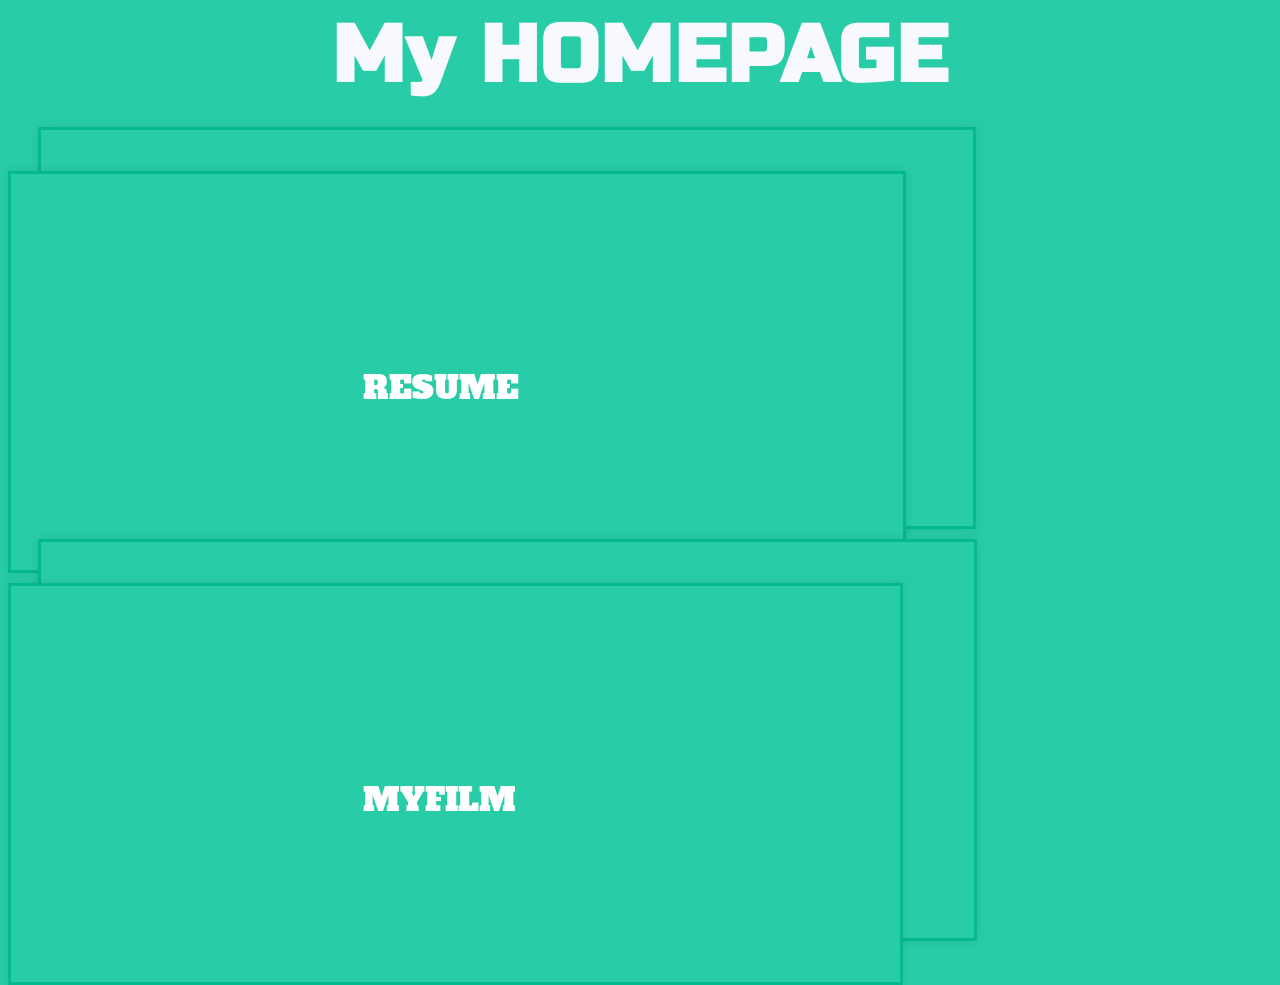
<file: index.html>
<!DOCTYPE html> 
<html lang="en">
<head>
    <meta charset="utf-8">
    <title>Home Page</title>
    <link rel="preconnect" href="https://fonts.gstatic.com">
	<link href="https://fonts.googleapis.com/css2?family=Alfa+Slab+One&family=Fredoka+One&family=Russo+One&display=swap" rel="stylesheet"><link rel="preconnect" href="https://fonts.gstatic.com">
	<link href="https://fonts.googleapis.com/css2?family=Russo+One&display=swap" rel="stylesheet">
    <style type="text/css">
    	body{
    		background-color: #28CDA7
    	}

    	h1 {
    		text-align: center;
    		color: ghostwhite;
    		font-family: 'Russo One', sans-serif;
    		letter-spacing: 2px;
    		font-size: 5em;
    		margin-top: 2px;
    		margin-bottom: 200px;

    	}

    	a {
    		text-decoration: none;
    		color: white;
    		font-size: 2em;
    		font-family: 'Alfa Slab One', cursive;
    		background-color: #28CDA7;
    		padding: 6em 12em 5em 11em;
    		border: solid #04B88F;
    		transition: 0.8s;
    		box-shadow: 0 0 10px rgba(0, 0, 0, 0.1);
    		-webkit-transition-duration: 0.3s;
    		transition-duration: 0.3s;
    		-webkit-transition-property: box-shadow, transform;
    		transition-property: box-shadow, transform;
    		

    		
    	}

    	a:hover , a:focus, a:active{
    		box-shadow: 0 0 20px rgba(0, 0, 0, 0.5);
    		-webkit-transform: scale(1.1);
    		transform: scale(1.1);
    		background-color: #43B69C;
    		
    		
    	}

    	

    	
    
    </style>
</head>
<body>
    <link rel="stylesheet" type="text/css">
    <!--ALCARAZ, JHEFF MATHEW-->
    <!--03/13/2021-->

    <h1> My HOMEPAGE </h1>
	
    <br>

    <a href="AboutMe/ALCARAZ_LIFESTORY_CSAD.html" title="About Me" style="margin-left: 30px; margin-top: 500px;"> ABOUT ME </a>
    <a href="Resume/ALCARAZ_RESUME_CSAD.html" title="My Resume" style="margin-right: 1px; margin-bottom: 10px;"> RESUME </a>

    <br><br><br><br><br><br><br><br><br><br><br><br><br><br><br><br><br><br><br>
    
    <a href="Mybeat/Audio.html" "title=My Beat" style="margin-left: 30px; margin-top: 10px;"> MY BEATS. </a>
    <a href="MyFilm/Film.html" "title=My Kind of Film" style="margin-left: : 30px; margin-top: 10px;"> MYFILM</a>
   
    
    
    	

    





</body>
</html>
</file>
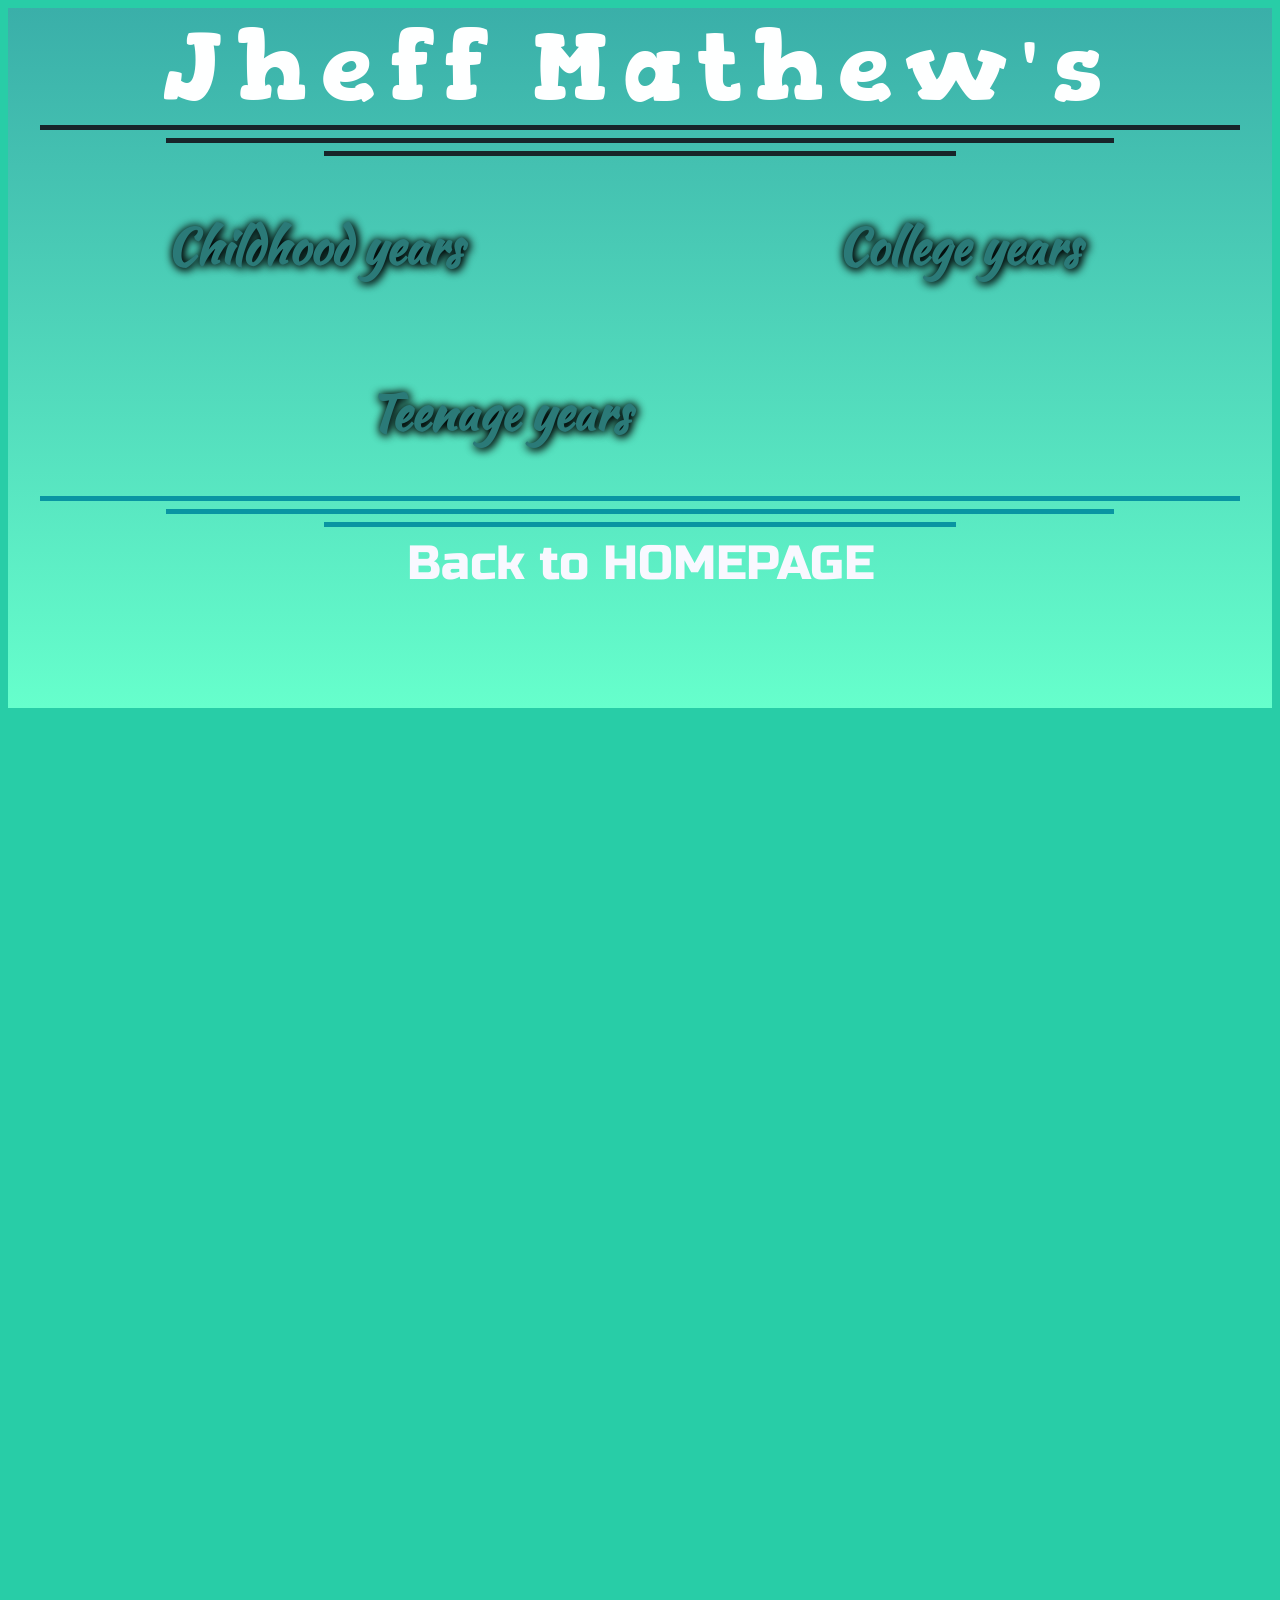
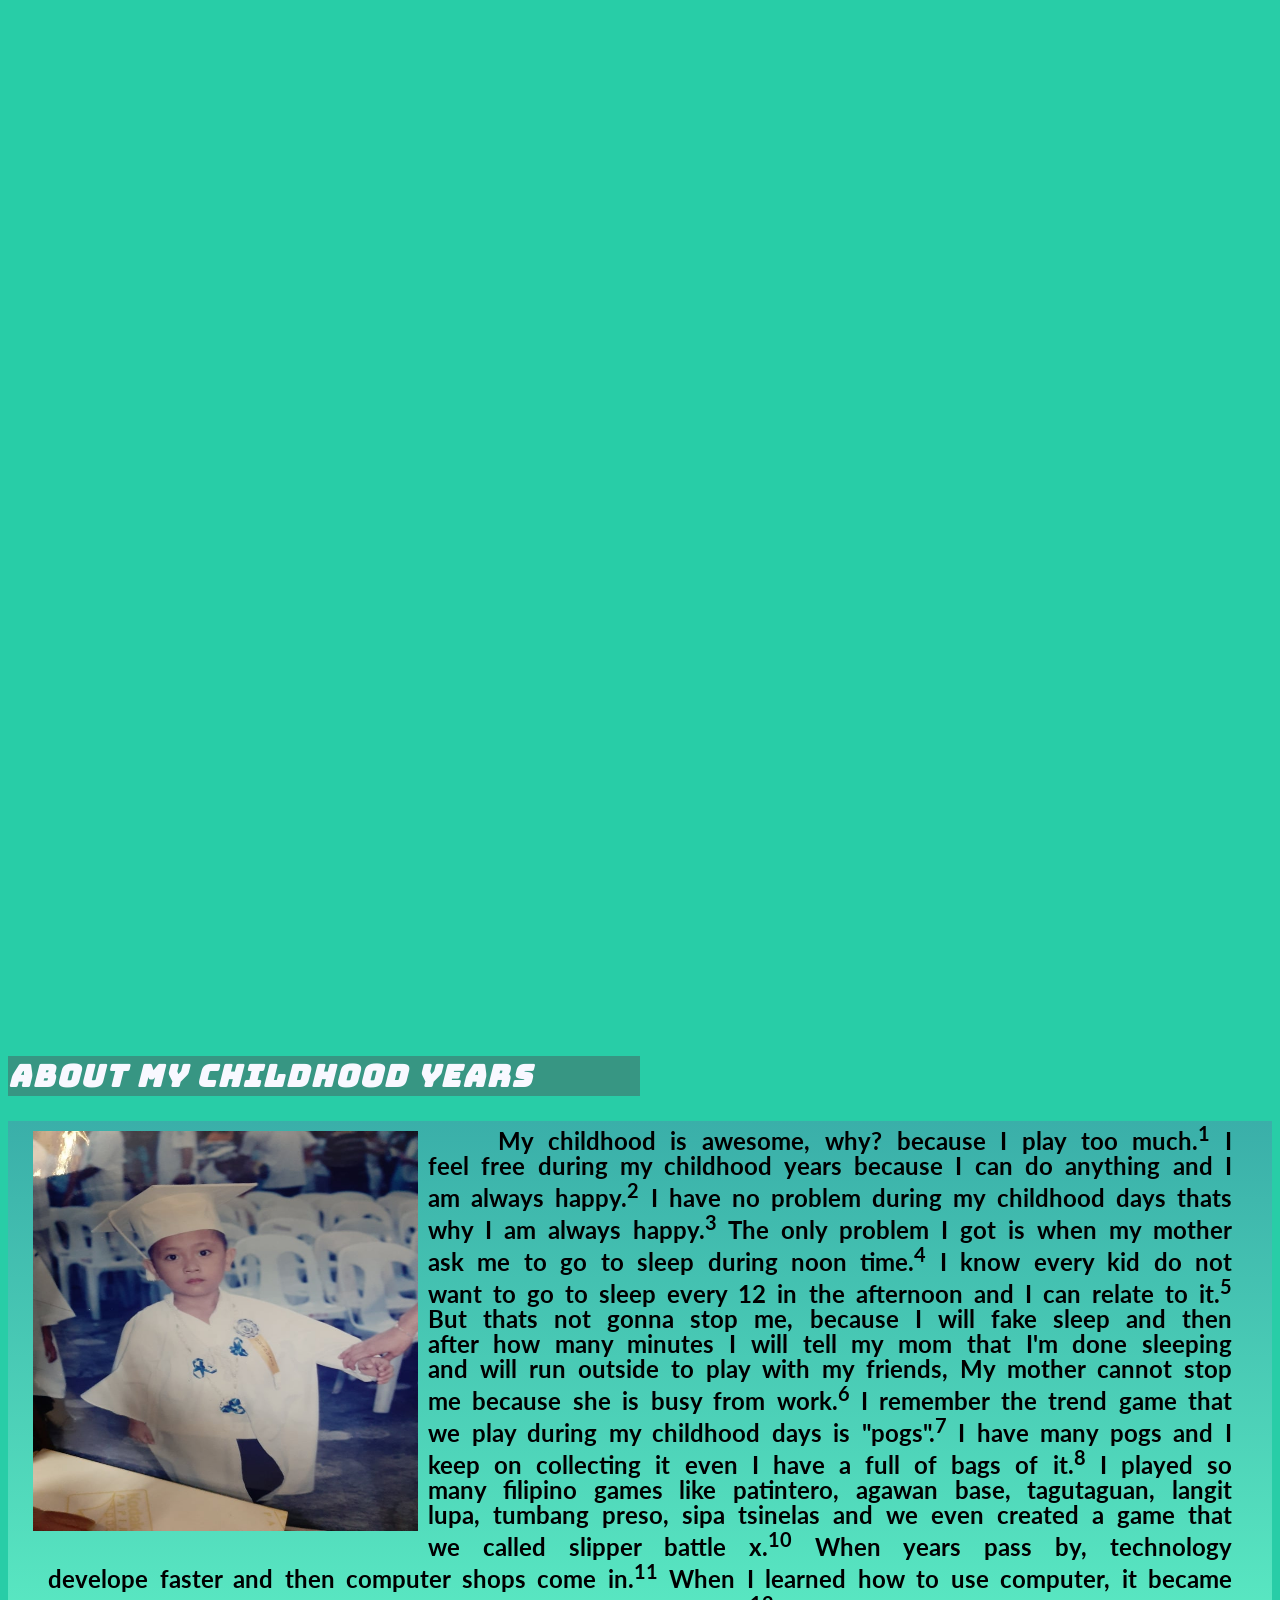
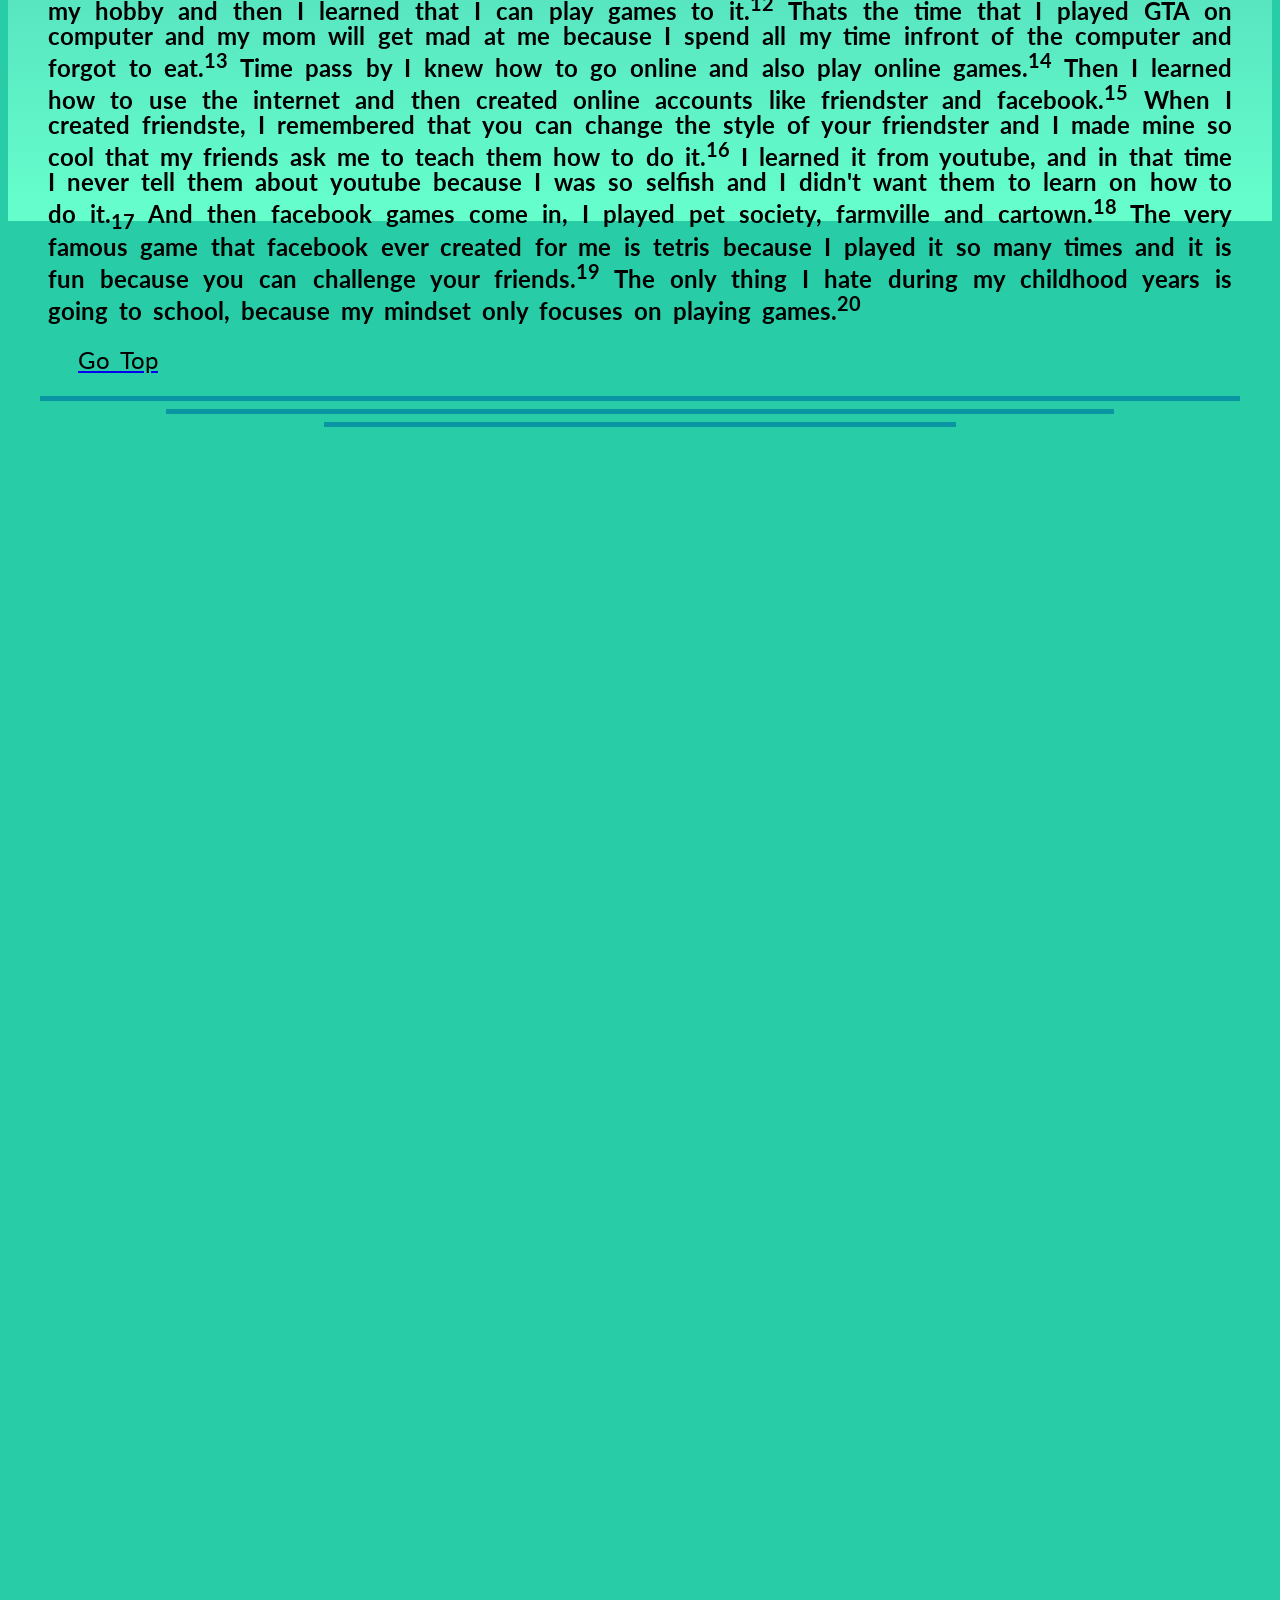
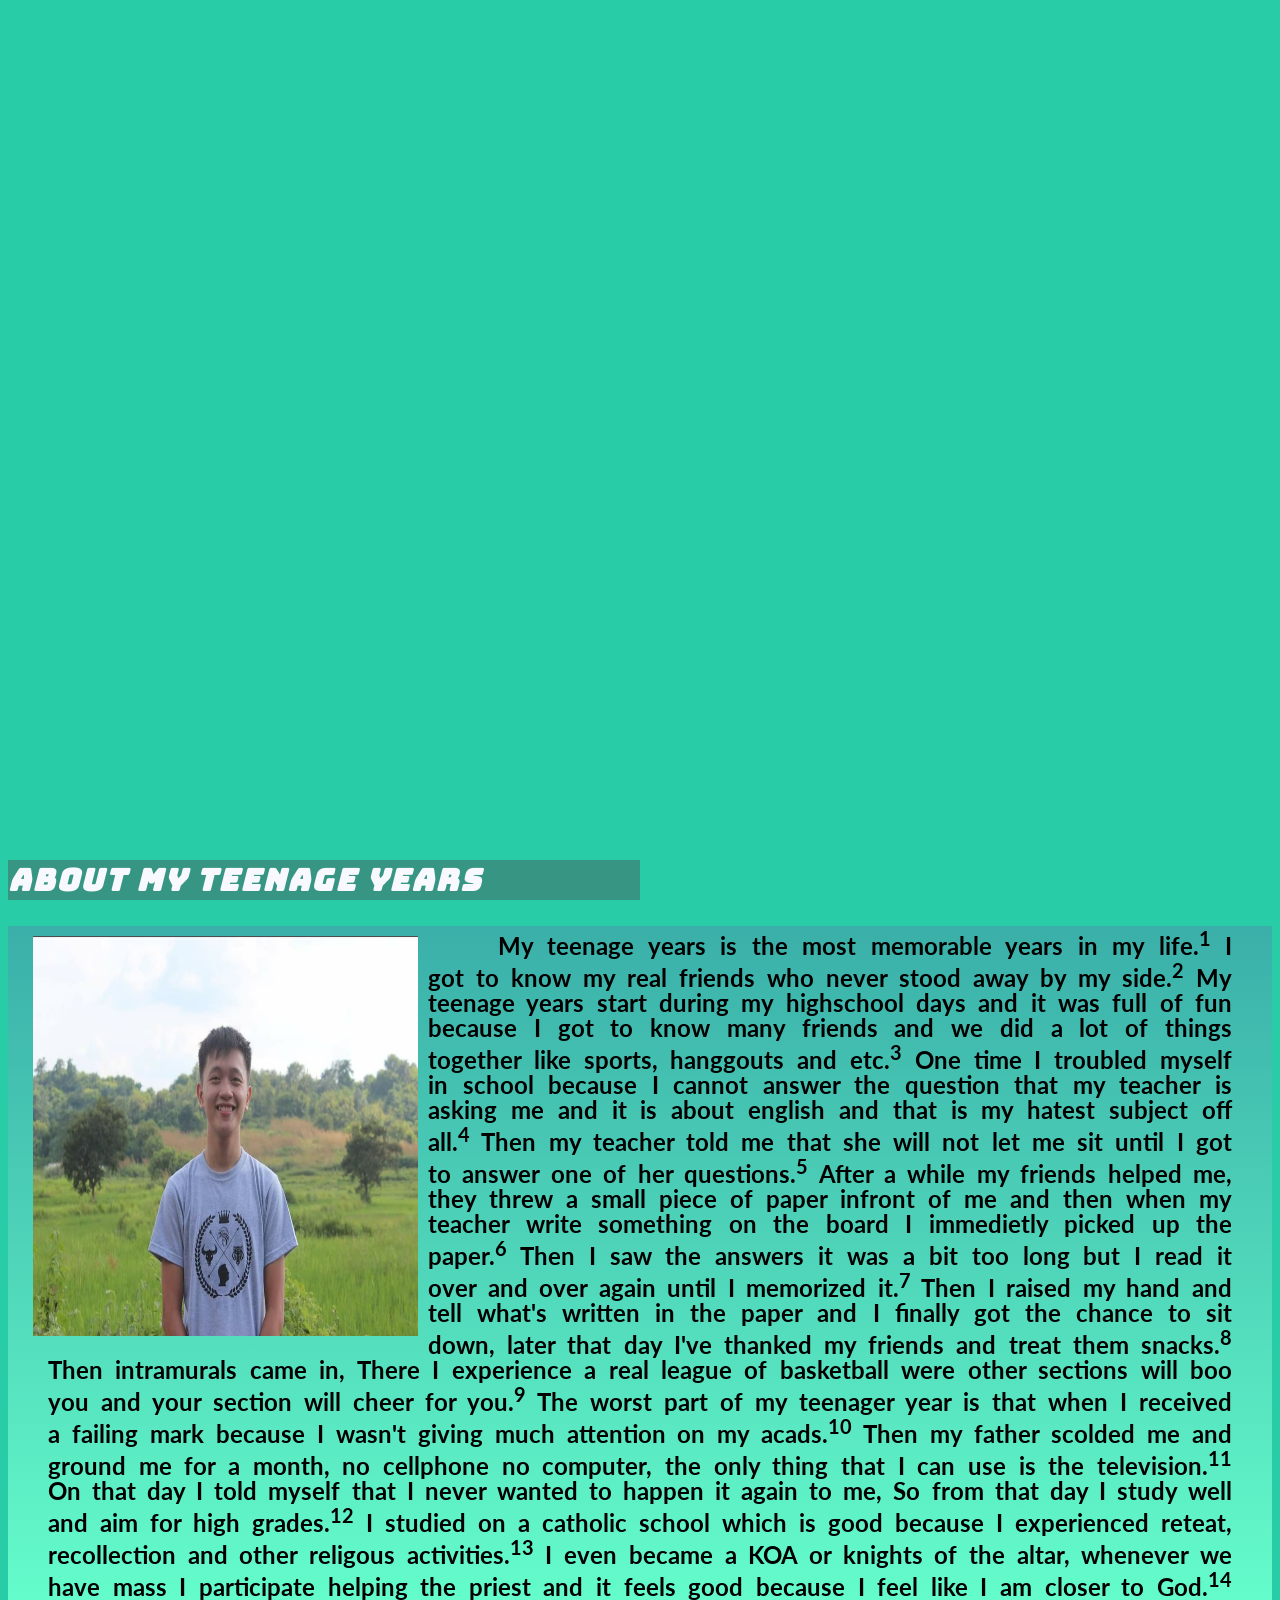
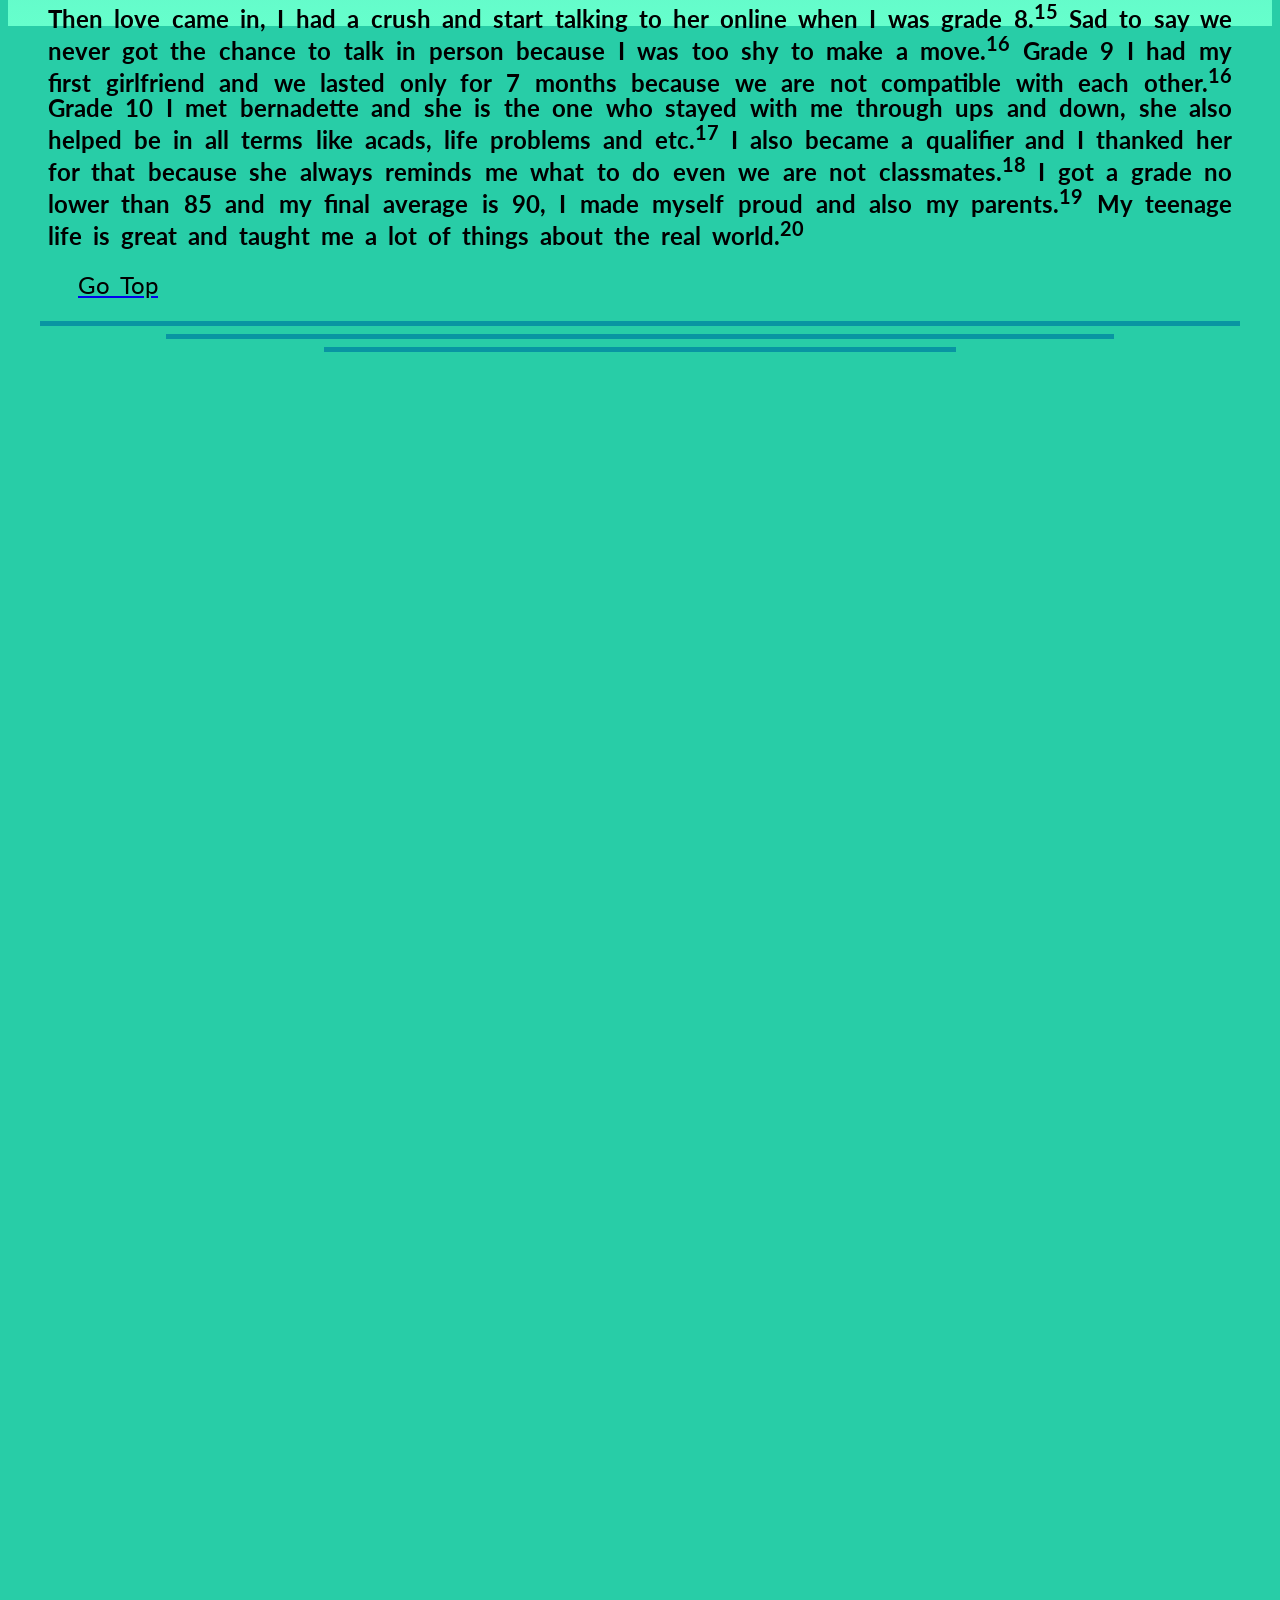
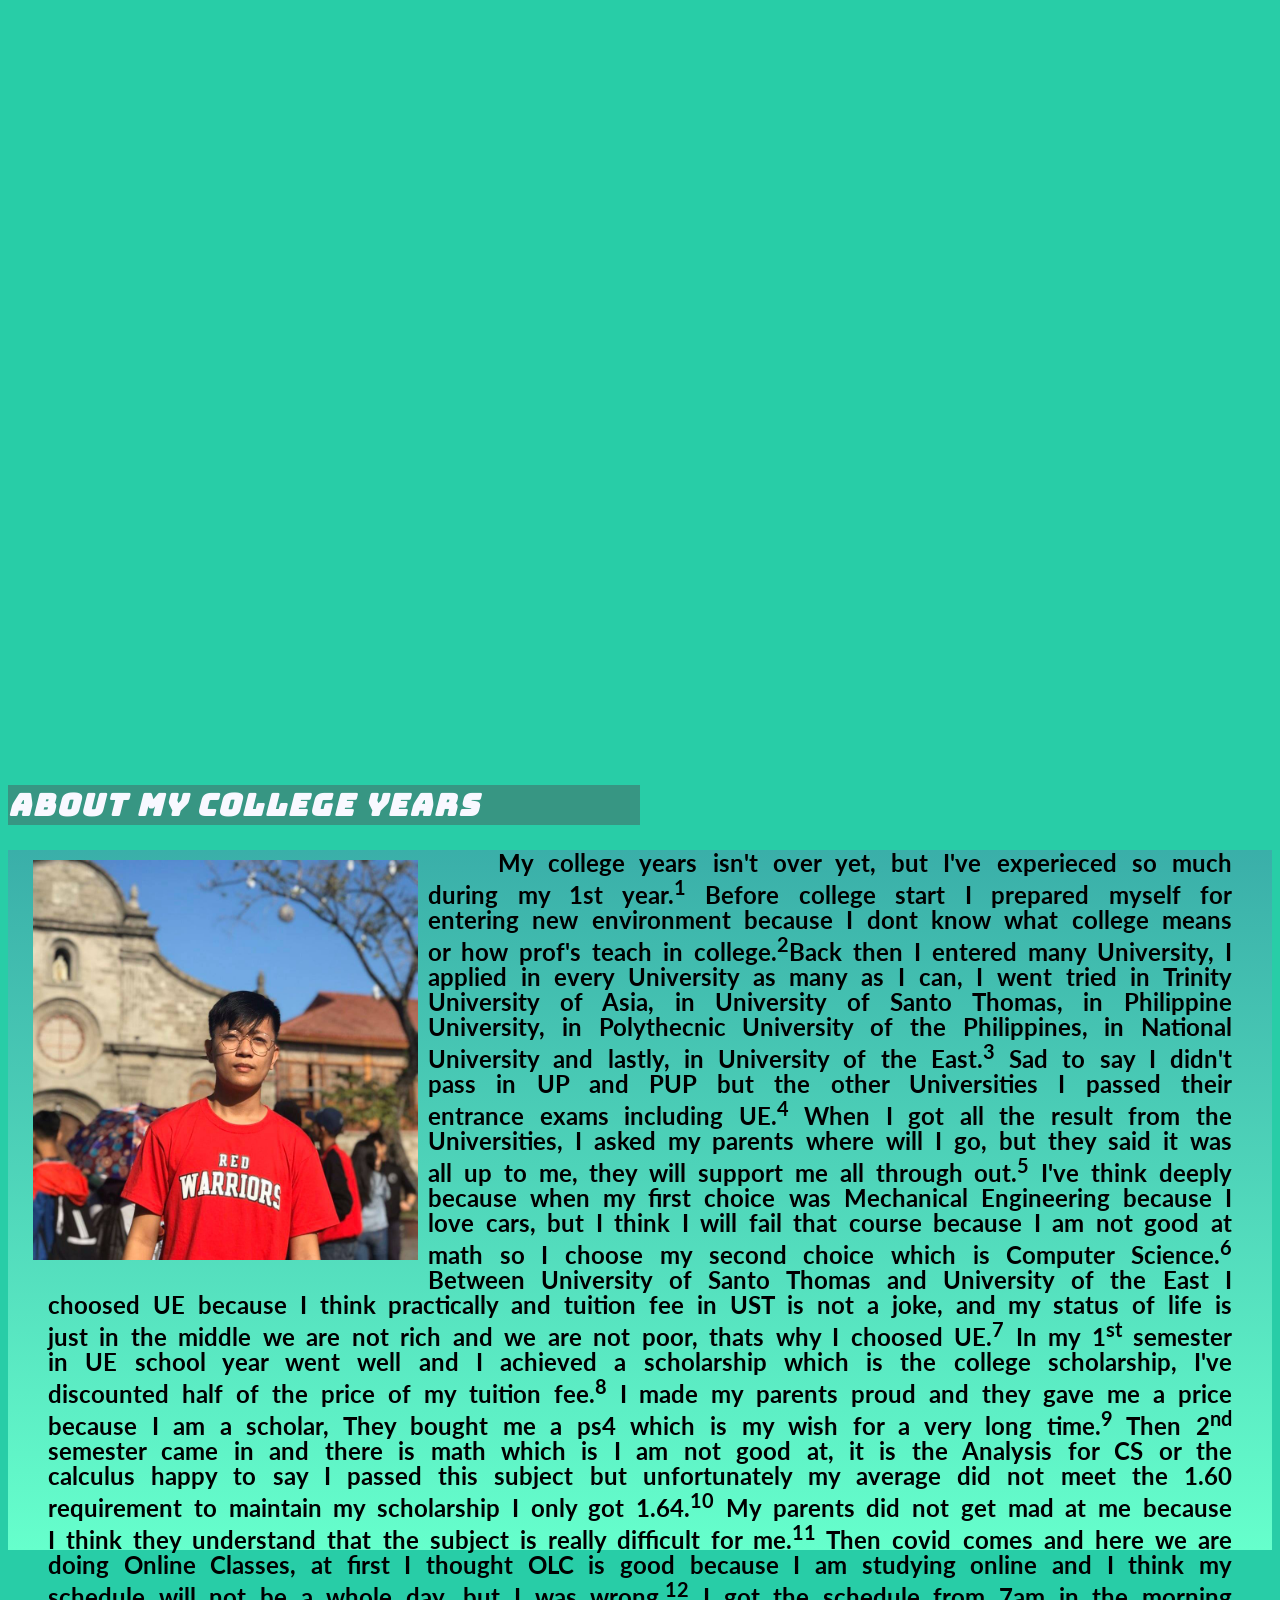
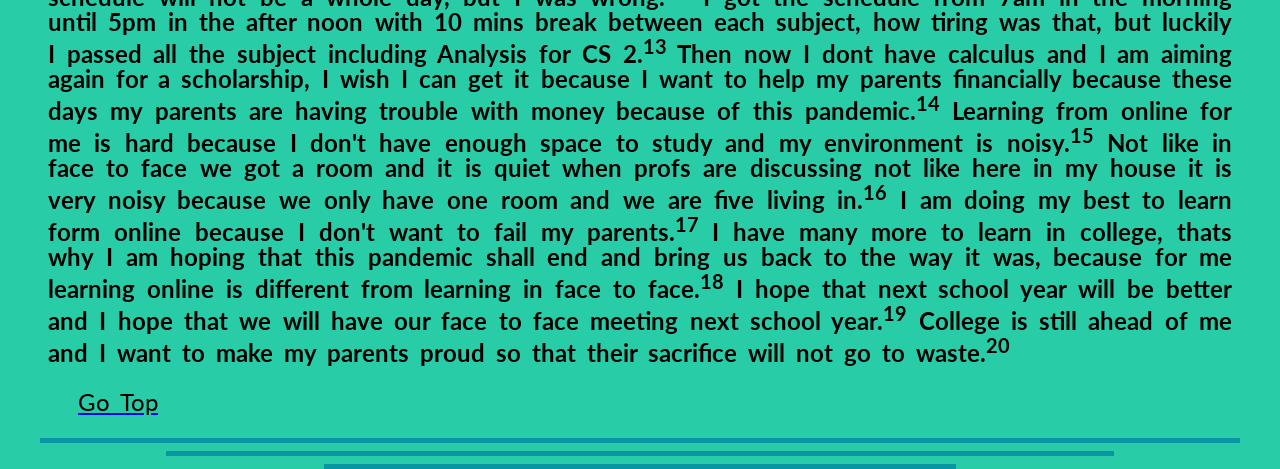
<file: AboutMe/ALCARAZ_LIFESTORY_CSAD.html>
<!DOCTYPE html> 
<html lang="en">
<head>
<style>
	a:hover, a:focus, a:active{
    		text-shadow: 0px 0px 20px #17252A;
    		transition: 0.3s;
    	}
s
	
</style>
	<link rel="stylesheet" href="ALCARAZ_ABOUTMEDESIGN_CSAD.css">
	<link rel="preconnect" href="https://fonts.gstatic.com">
    <link href="https://fonts.googleapis.com/css2?family=Gorditas:wght@700&display=swap" rel="stylesheet">
    <link rel="preconnect" href="https://fonts.gstatic.com">
	<link href="https://fonts.googleapis.com/css2?family=Kaushan+Script&display=swap" rel="stylesheet">
	<link rel="preconnect" href="https://fonts.gstatic.com">
	<link href="https://fonts.googleapis.com/css2?family=Gorditas:wght@700&family=Hachi+Maru+Pop&family=Lato:ital@1&display=swap" rel="stylesheet">
	<link rel="preconnect" href="https://fonts.gstatic.com">
	<link href="https://fonts.googleapis.com/css2?family=Bungee&family=Bungee+Shade&family=Gorditas:wght@700&family=Hachi+Maru+Pop&family=Lato:ital@1&family=Pacifico&display=swap" rel="stylesheet">
	<link rel="preconnect" href="https://fonts.gstatic.com">
	<link href="https://fonts.googleapis.com/css2?family=Russo+One&display=swap" rel="stylesheet">

	<title>
		ABOUT ME
	</title>
</head>
<body bgcolor="#28CDA7" id="Top">
	<div>
	<h1 style="text-align: center; font-size: 6em; letter-spacing: 15px; font-family: 'Gorditas', cursive; margin-top: 0em; color: #FEFFFF; margin-bottom: 0px;"> Jheff Mathew's </h1>
	<hr style="width: 95%; background-color: #17252A; height: 5px; border: none; margin-top: 0em;">
	<hr style="width: 75%; background-color: #17252A; height: 5px; border: none;">
	<hr style="width: 50%; background-color: #17252A; height: 5px; border: none;">

	<h3> <a href="#Childhood" title="Childhood Year Anchor" style="text-decoration: none; color: #2B7A78"> Childhood years </a> </h3>
	<h3 style="color: #2B7A78; font-family: 'Kaushan Script', cursive; font-size: 3em; display: inline; float: right; margin-right: 4em; text-shadow: 0px 0px 10px black, 2px 2px 10px black;"> <a href="#College" title="Childhood Year Anchor" style="text-decoration: none; color: #2B7A78"> College years </a> </h3>
	<h3 style="color: #2B7A78; font-family: 'Kaushan Script', cursive; font-size: 3em; display: inline; float: left;  margin-left: 7.5em; text-shadow: 0px 0px 10px black, 2px 2px 10px black;"> <a href="#Teenage" title="Childhood Year Anchor" style="text-decoration: none; color: #2B7A78"> Teenage years </a> </h3>


	<hr style="width: 95%; background-color: #0995A2; height: 5px; border: none; margin-top: 0em;">
	<hr style="width: 75%; background-color: #0995A2; height: 5px; border: none; margin-top: 0em;">
	<hr style="width: 50%; background-color: #0995A2; height: 5px; border: none; margin-top: 0em;">


    		
	<a href="../index.html" style="color: ghostwhite; font-family: 'Russo One', sans-serif;  text-align: center; text-decoration: none; font-size: 3em; text-align: center; margin-top: 20px"> <center> Back to HOMEPAGE </center> </a>

	<br><br><br><br><br><br><br><br><br><br><br><br><br><br><br><br><br><br><br><br>
	<br><br><br><br><br><br><br><br><br><br><br><br><br><br><br><br><br><br><br><br>
	<br><br><br><br><br><br><br><br><br><br><br><br><br><br><br><br><br><br><br><br>
	<br><br><br><br><br><br><br><br><br><br><br><br><br><br><br><br><br><br><br><br>
	<br><br><br><br><br><br><br><br><br><br><br><br><br><br><br><br><br><br><br><br>
	<br><br><br><br><br><br><br><br><br><br><br><br><br><br><br><br><br><br><br><br>
	<br><br><br><br><br><br><br><br><br><br><br><br><br><br><br><br><br><br><br><br>
	<br><br><br><br><br><br><br><br><br><br><br><br><br><br><br><br><br><br><br><br>
	<br><br><br><br><br><br><br><br><br><br><br><br><br><br><br><br><br><br><br><br>
	<br><br><br><br><br><br><br><br><br><br><br><br><br><br><br><br><br><br><br><br>

	<h2 id="Childhood" style="font-family: 'Bungee', cursive; color: ghostwhite; background-color: #379683; margin-left: 0; height: 40px; text-align: left 10; width: 50%; font-size: 1.9em; letter-spacing: 2px;"><i> About my Childhood years</i></h2>

	<div align="justify">
	<img src="ChildhoodYears.jpg" alt="My childhood picture" style="height: 400px; width: 385px; float: left; padding: 10px; margin-left: 15px;">
	<blockquote><p><b> My childhood is awesome, why? because I play too much.<sup>1</sup> I feel free during my childhood years because I can do anything and I am always happy.<sup>2</sup> I have no problem during my childhood days thats why I am always happy.<sup>3</sup> The only problem I got is when my mother ask me to go to sleep during noon time.<sup>4</sup> I know every kid do not want to go to sleep every 12 in the afternoon and I can relate to it.<sup>5</sup> But thats not gonna stop me, because I will fake sleep and then after how many minutes I will tell my mom that I'm done sleeping and will run outside to play with my friends, My mother cannot stop me because she is busy from work.<sup>6</sup> I remember the trend game that we play during my childhood days is "pogs".<sup>7</sup> I have many pogs and I keep on collecting it even I have a full of bags of it.<sup>8</sup> I played so many filipino games like patintero, agawan base, tagutaguan, langit lupa, tumbang preso, sipa tsinelas and we even created a game that we called slipper battle x.<sup>10</sup> When years pass by, technology develope faster and then computer shops come in.<sup>11</sup> When I learned how to use computer, it became my hobby and then I learned that I can play games to it.<sup>12</sup> Thats the time that I played GTA on computer and my mom will get mad at me because I spend all my time infront of the computer and forgot to eat.<sup>13</sup> Time pass by I knew how to go online and also play online games.<sup>14</sup> Then I learned how to use the internet and then created online accounts like friendster and facebook.<sup>15</sup> When I created friendste, I remembered that you can change the style of your friendster and I made mine so cool that my friends ask me to teach them how to do it.<sup>16</sup> I learned it from youtube, and in that time I never tell them about youtube because I was so selfish and I didn't want them to learn on how to do it.<sub>17</sub> And then facebook games come in, I played pet society, farmville and cartown.<sup>18</sup> The very famous game that facebook ever created for me is tetris because I played it so many times and it is fun because you can challenge your friends.<sup>19</sup> The only thing I hate during my childhood years is going to school, because my mindset only focuses on playing games.<sup>20</sup></b></p></blockquote>
	<a href="#top"><p>Go Top</p></a>	

	<hr style="width: 95%; background-color: #0995A2; height: 5px; border: none; margin-top: 0em;">
	<hr style="width: 75%; background-color: #0995A2; height: 5px; border: none; margin-top: 0em;">
	<hr style="width: 50%; background-color: #0995A2; height: 5px; border: none; margin-top: 0em;">

	<br><br><br><br><br><br><br><br><br><br><br><br><br><br><br><br><br><br><br><br>
	<br><br><br><br><br><br><br><br><br><br><br><br><br><br><br><br><br><br><br><br>
	<br><br><br><br><br><br><br><br><br><br><br><br><br><br><br><br><br><br><br><br>
	<br><br><br><br><br><br><br><br><br><br><br><br><br><br><br><br><br><br><br><br>
	<br><br><br><br><br><br><br><br><br><br><br><br><br><br><br><br><br><br><br><br>
	<br><br><br><br><br><br><br><br><br><br><br><br><br><br><br><br><br><br><br><br>
	<br><br><br><br><br><br><br><br><br><br><br><br><br><br><br><br><br><br><br><br>
	<br><br><br><br><br><br><br><br><br><br><br><br><br><br><br><br><br><br><br><br>
	<br><br><br><br><br><br><br><br><br><br><br><br><br><br><br><br><br><br><br><br>
	<br><br><br><br><br><br><br><br><br><br><br><br><br><br><br><br><br><br><br><br>

	<h2 id="Teenage" style="font-family: 'Bungee', cursive; color: ghostwhite; background-color: #379683; margin-left: 0; height: 40px; text-align: left 10; width: 50%; font-size: 1.9em; letter-spacing: 2px;"><i> About my Teenage years</i> </h2>

	<div align="justify">
	<img src="TeenageYears.jpg" alt="My teenage picture" style="height: 400px; width: 385px; float: left; padding: 10px; margin-left: 15px;">
	<blockquote><p><b> My teenage years is the most memorable years in my life.<sup>1</sup> I got to know my real friends who never stood away by my side.<sup>2</sup> My teenage years start during my highschool days and it was full of fun because I got to know many friends and we did a lot of things together like sports, hanggouts and etc.<sup>3</sup> One time I troubled myself in school because I cannot answer the question that my teacher is asking me and it is about english and that is my hatest subject off all.<sup>4</sup> Then my teacher told me that she will not let me sit until I got to answer one of her questions.<sup>5</sup> After a while my friends helped me, they threw a small piece of paper infront of me and then when my teacher write something on the board I immedietly picked up the paper.<sup>6</sup> Then I saw the answers it was a bit too long but I read it over and over again until I memorized it.<sup>7</sup> Then I raised my hand and tell what's written in the paper and I finally got the chance to sit down, later that day  I've thanked my friends and treat them snacks.<sup>8</sup> Then intramurals came in, There I experience a real league of basketball were other sections will boo you and your section will cheer for you.<sup>9</sup> The worst part of my teenager year is that when I received a failing mark because I wasn't giving much attention on my acads.<sup>10</sup> Then my father scolded me and ground me for a month, no cellphone no computer, the only thing that I can use is the television.<sup>11</sup> On that day I told myself that I never wanted to happen it again to me, So from that day I study well and aim for high grades.<sup>12</sup> I studied on a catholic school which is good because I experienced reteat, recollection and other religous activities.<sup>13</sup> I even became a KOA or knights of the altar, whenever we have mass I participate helping the priest and it feels good because I feel like I am closer to God.<sup>14</sup> Then love came in, I had a crush and start talking to her online when I was grade 8.<sup>15</sup> Sad to say we never got the chance to talk in person because I was too shy to make a move.<sup>16</sup> Grade 9 I had my first girlfriend and we lasted only for 7 months because we are not compatible with each other.<sup>16</sup> Grade 10 I met bernadette and she is the one who stayed with me through ups and down, she also helped be in all terms like acads, life problems and etc.<sup>17</sup> I also became a qualifier and I thanked her for that because she always reminds me what to do even we are not classmates.<sup>18</sup> I got a grade no lower than 85 and my final average is 90, I made myself proud and also my parents.<sup>19</sup> My teenage life is great and taught me a lot of things about the real world.<sup>20</sup></b></p></blockquote>
	<a href="#top"><p>Go Top</p></a>

	<hr style="width: 95%; background-color: #0995A2; height: 5px; border: none; margin-top: 0em;">
	<hr style="width: 75%; background-color: #0995A2; height: 5px; border: none; margin-top: 0em;">
	<hr style="width: 50%; background-color: #0995A2; height: 5px; border: none; margin-top: 0em;">

	<br><br><br><br><br><br><br><br><br><br><br><br><br><br><br><br><br><br><br><br>
	<br><br><br><br><br><br><br><br><br><br><br><br><br><br><br><br><br><br><br><br>
	<br><br><br><br><br><br><br><br><br><br><br><br><br><br><br><br><br><br><br><br>
	<br><br><br><br><br><br><br><br><br><br><br><br><br><br><br><br><br><br><br><br>
	<br><br><br><br><br><br><br><br><br><br><br><br><br><br><br><br><br><br><br><br>
	<br><br><br><br><br><br><br><br><br><br><br><br><br><br><br><br><br><br><br><br>
	<br><br><br><br><br><br><br><br><br><br><br><br><br><br><br><br><br><br><br><br>
	<br><br><br><br><br><br><br><br><br><br><br><br><br><br><br><br><br><br><br><br>
	<br><br><br><br><br><br><br><br><br><br><br><br><br><br><br><br><br><br><br><br>
	<br><br><br><br><br><br><br><br><br><br><br><br><br><br><br><br><br><br><br><br>

	<h2 id="College" style="font-family: 'Bungee', cursive; color: ghostwhite; background-color: #379683; margin-left: 0; height: 40px; text-align: left 10; width: 50%; font-size: 1.9em; letter-spacing: 2px;"><i> About my college years</i></h2>

	<div align="justify">
	<img src="CollegeYears.jpg" alt="My College picture" style="height: 400px; width: 385px; float: left; padding: 10px; margin-left: 15px;">
	<blockquote><p><b> My college years isn't over yet, but I've experieced so much during my 1st year.<sup>1</sup> Before college start I prepared myself for entering new environment because I dont know what college means or how prof's teach in college.<sup>2</sup>Back then I entered many University, I applied in every University as many as I can, I went tried in Trinity University of Asia, in University of Santo Thomas, in Philippine University, in Polythecnic University of the Philippines, in National University and lastly, in University of the East.<sup>3</sup> Sad to say I didn't pass in UP and PUP but the other Universities I passed their entrance exams including UE.<sup>4</sup> When I got all the result from the Universities, I asked my parents where will I go, but they said it was all up to me, they will support me all through out.<sup>5</sup> I've think deeply because when my first choice was Mechanical Engineering because I love cars, but I think I will fail that course because I am not good at math so I choose my second choice which is Computer Science.<sup>6</sup> Between University of Santo Thomas and University of the East I choosed UE because I think practically and tuition fee in UST is not a joke, and my status of life is just in the middle we are not rich and we are not poor, thats why I choosed UE.<sup>7</sup> In my 1<sup>st</sup> semester in UE school year went well and I achieved a scholarship which is the college scholarship, I've discounted half of the price of my tuition fee.<sup>8</sup> I made my parents proud and they gave me a price because I am a scholar, They bought me a ps4 which is my wish for a very long time.<sup>9</sup> Then 2<sup>nd</sup> semester came in and there is math which is I am not good at, it is the Analysis for CS or the calculus happy to say I passed this subject but unfortunately my average did not meet the 1.60 requirement to maintain my scholarship I only got 1.64.<sup>10</sup> My parents did not get mad at me because I think they understand that the subject is really difficult for me.<sup>11</sup> Then covid comes and here we are doing Online Classes, at first I thought OLC is good because I am studying online and I think my schedule will not be a whole day, but I was wrong.<sup>12</sup> I got the schedule from 7am in the morning until 5pm in the after noon with 10 mins break between each subject, how tiring was that, but luckily I passed all the subject including Analysis for CS 2.<sup>13</sup> Then now I dont have calculus and I am aiming again for a scholarship, I wish I can get it because I want to help my parents financially because these days my parents are having trouble with money because of this pandemic.<sup>14</sup> Learning from online for me is hard because I don't have enough space to study and my environment is noisy.<sup>15</sup> Not like in face to face we got a room and it is quiet when profs are discussing not like here in my house it is very noisy because we only have one room and we are five living in.<sup>16</sup> I am doing my best to learn form online because I don't want to fail my parents.<sup>17</sup> I have many more to learn in college, thats why I am hoping that this pandemic shall end and bring us back to the way it was, because for me learning online is different from learning in face to face.<sup>18</sup> I hope that next school year will be better and I hope that we will have our face to face meeting next school year.<sup>19</sup> College is still ahead of me and I want to make my parents proud so that their sacrifice will not go to waste.<sup>20</sup></b></p></blockquote>
	<a href="#top"><p>Go Top</p></a>
	<hr style="width: 95%; background-color: #0995A2; height: 5px; border: none; margin-top: 0em;">
	<hr style="width: 75%; background-color: #0995A2; height: 5px; border: none; margin-top: 0em;">
	<hr style="width: 50%; background-color: #0995A2; height: 5px; border: none; margin-top: 0em;">
	</div>
</body>
</html>
</file>
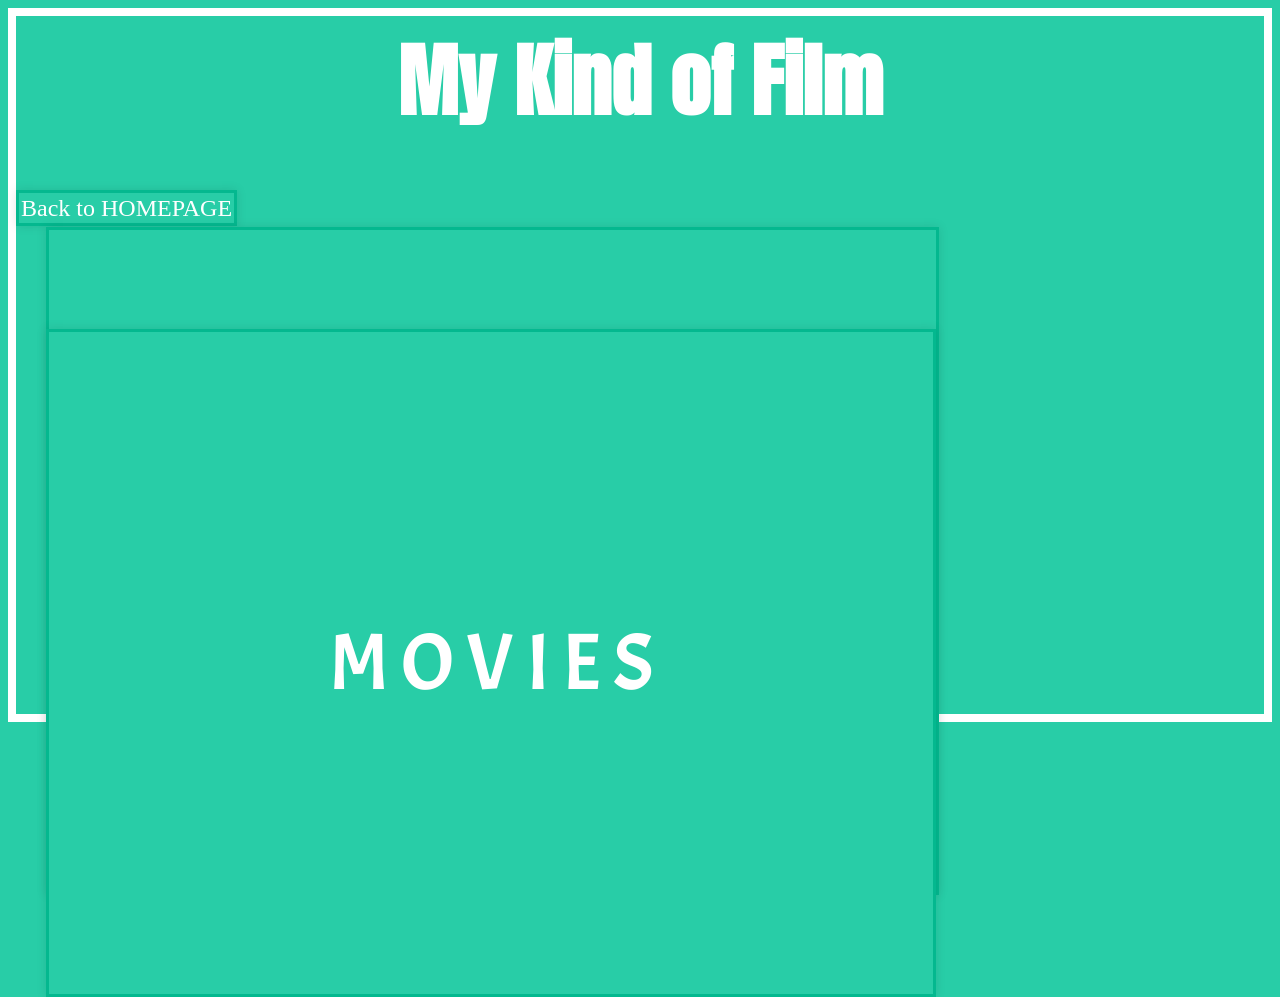
<file: MyFilm/FIlm.html>
<!DOCTYPE html> 
<html lang="en">
<head>
    <meta charset="utf-8">
    <title>My kind of Film</title>
    <style type="text/css">
    	body{
    		background-color: #28CDA7;
    		border: 8px solid white;
    	}
    
    	h1{
    		font-family: 'Anton', sans-serif;
    		color: white;
    		font-weight: bold;
    		font-size: 5em;
    		margin-top: 5px;
    		

    	}

    	a {
    		text-decoration: none;
    		color: white;
    		font-size: 5em;
    		font-family: 'Acme', sans-serif;
    		background-color: #28CDA7;
    		padding: 3.5em;
    		border: solid #04B88F;
    		transition: 0.8s;
    		box-shadow: 0 0 10px rgba(0, 0, 0, 0.1);
    		-webkit-transition-duration: 0.3s;
    		transition-duration: 0.3s;
    		-webkit-transition-property: box-shadow, transform;
    		transition-property: box-shadow, transform;
    		

    		
    	}

    	a:hover , a:focus, a:active{
    		box-shadow: 0 0 20px rgba(0, 0, 0, 0.5);
    		-webkit-transform: scale(1.1);
    		transform: scale(1.1);
    		background-color: #43B69C;
    		
    		
    	}

    </style>
    <link rel="preconnect" href="https://fonts.gstatic.com">
	<link href="https://fonts.googleapis.com/css2?family=Acme&family=Anton&display=swap" rel="stylesheet">
</head>
<body>
    <link rel="stylesheet" type="text/css">
    <!--ALCARAZ, JHEFF MATHEW-->
    <!--03/22/2021-->

<h1><center>My Kind of Film </h1></center> 
<a href="../index.html" style="padding: 2px 2px; font-family: tahoma;font-size: 1.5em;"> Back to HOMEPAGE</a>
<br><br><br><br><br><br><br><br><br><br><br><br><br><br><br><br><br>

<a href="TVSERIES/Series.html" title="Tv Series" style="margin-left: 30px; margin-top: 500px;"> TV SERIES </a>

<a href="MOVIES/Movies.html" title="Tv Series" style="margin-left: 30px; margin-top: 500px;"> M O V I E S </a>




</body>
</html>
</file>
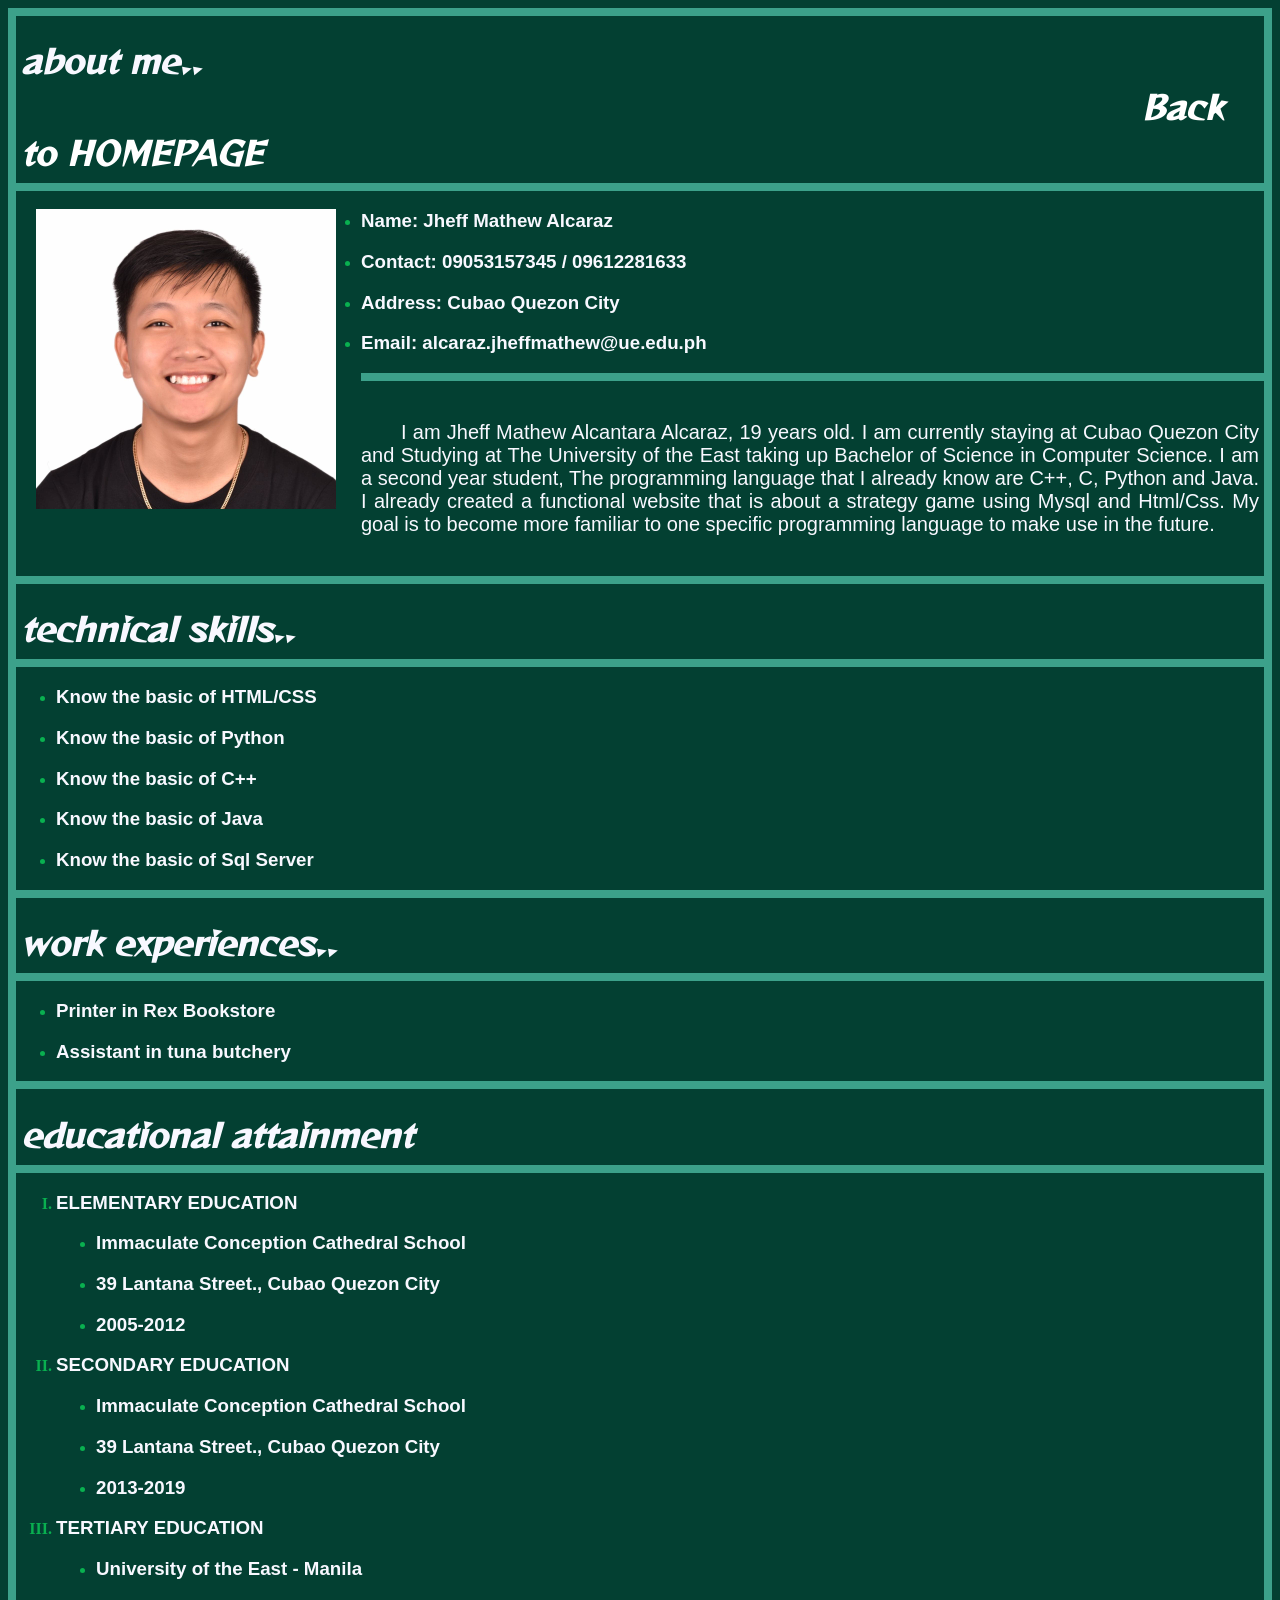
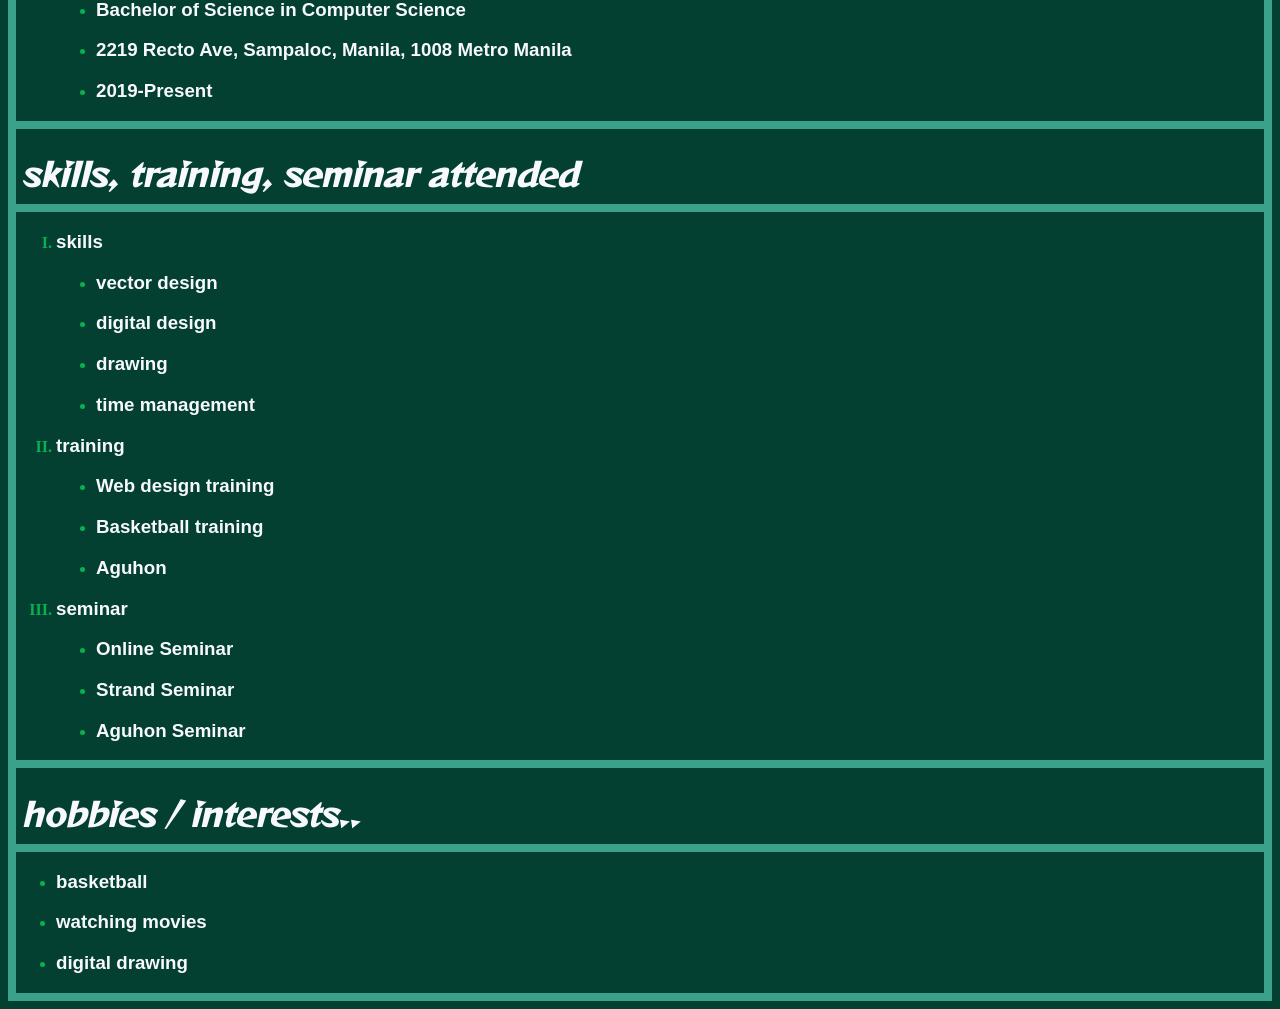
<file: Resume/ALCARAZ_RESUME_CSAD.html>
<!DOCTYPE html> 
<html lang="en">
<head>
    <meta charset="utf-8">
    <title>Resume</title>
    
    <link rel="preconnect" href="https://fonts.gstatic.com">
	<link href="https://fonts.googleapis.com/css2?family=Reggae+One&display=swap" rel="stylesheet">
	<link rel="stylesheet" type="text/css" href="ALCARAZ_resumeDesign_CSAD.css">
    <style type="text/css">
    	a{
    		color: white;
    		text-decoration: none;
    		margin-left: 35em;

    	}

    	a:hover, a:focus, a:active{
    		text-shadow: 0px 0px 20px lime;
    		transition: 0.3s;
    	}

    </style>

  
</head>
<body>
    <link rel="stylesheet" type="text/css">
    <!--ALCARAZ, JHEFF MATHEW-->
    <!--02/15/2021-->
 
    <h1><i><b> about me.. <a href="../index.html"> Back to HOMEPAGE</a></b></i></h1>

    <hr>
    <img src="2x2pic.jpg" alt="MyPic" style="height: 300px; width: 300px; float: left; padding: 10px 25px 10px 5px; margin-left: 15px;">
    <ul>
    	<li><h3> Name: Jheff Mathew Alcaraz </h3></li>
    	<li><h3> Contact: 09053157345 / 09612281633</h3></li>
    	<li><h3> Address: Cubao Quezon City</h3></li>
    	<li><h3> Email: alcaraz.jheffmathew@ue.edu.ph </h3></li>
    </ul>

    <hr>
    

    <p> I am Jheff Mathew Alcantara Alcaraz, 19 years old. I am currently staying at Cubao Quezon City and Studying at The University of the East taking up Bachelor of Science in Computer Science. I am a second year student, The programming language that I already know are C++, C, Python and Java. I already created a functional website that is about a strategy game using Mysql and Html/Css. My goal is to become more familiar to one specific programming language to make use in the future. </p>

    <hr>

    <h1><i><b> technical skills.. </b></i></h1>

    <hr>

    <ul>
    	<li><h3> Know the basic of HTML/CSS </h3></li>
    	<li><h3> Know the basic of Python </h3></li>
    	<li><h3> Know the basic of C++ </h3></li>
    	<li><h3> Know the basic of Java </h3></li>
    	<li><h3> Know the basic of Sql Server </h3></li>
    </ul>

    <hr>

    <h1><i><b> work experiences.. </b></i></h1>

    <hr>

    <ul>
    	<li><h3> Printer in Rex Bookstore </h3></li>
    	<li><h3> Assistant in tuna butchery </h3></li>
    	
    </ul>

    <hr>

    <h1><i><b> educational attainment </b></i></h1>
    <hr>

    <b><ol type="I">
		<li><h3> ELEMENTARY EDUCATION </h3></li>
			<ul class="b">
				<li> <h3>Immaculate Conception Cathedral School </h3></li>
				<li> <h3>39 Lantana Street., Cubao Quezon City </h3></li>
				<li> <h3>2005-2012 </h3></li>
	</ul>

	<li><h3> SECONDARY EDUCATION </h3></li>
		<ul class="b">
			<li> <h3>Immaculate Conception Cathedral School </h3></li>
			<li> <h3>39 Lantana Street., Cubao Quezon City </h3></li>
			<li> <h3>2013-2019 </h3></li>
	</ul>
	
	<li> <h3>TERTIARY EDUCATION </h3></li>
		<ul class="b">
			<li> <h3>University of the East - Manila </h3></li>
			<li> <h3>Bachelor of Science in Computer Science </h3></li>
			<li> <h3>2219 Recto Ave, Sampaloc, Manila, 1008 Metro Manila </h3></li>
			<li> <h3>2019-Present </h3></li>
	</ul>
	</ol></b>
    	
    <hr>

    <h1><i><b> skills, training, seminar attended </b></i></h1>
    <hr>
     <b><ol type="I">
		<li><h3> skills </h3></li>
			<ul class="b">
				<li> <h3> vector design </h3></li>
				<li> <h3> digital design </h3></li>
				<li> <h3> drawing </h3></li>
				<li> <h3> time management </h3></li>

	</ul>
	
	<li><h3> training </h3></li>
		<ul class="b">
			<li> <h3> Web design training</h3></li>
			<li> <h3> Basketball training</h3></li>
			<li> <h3> Aguhon </h3></li>
	</ul>
	
	<li> <h3> seminar </h3></li>
		<ul class="b">
			<li> <h3> Online Seminar </h3></li>
			<li> <h3> Strand Seminar </h3></li>
			<li> <h3> Aguhon Seminar</h3></li>
	</ul>
	</ol></b>


	<hr>
	<h1><i><b> hobbies / interests.. </b></i></h1>
	<hr>
	<ul>
    	<li><h3> basketball </h3></li>
    	<li><h3> watching movies </h3></li>
    	<li><h3> digital drawing </h3></li>

    </ul>

</body>
</html>
</file>
<file: AboutMe/ALCARAZ_ABOUTMEDESIGN_CSAD.css>
div {
    height: 700px;
    background: linear-gradient(to bottom, #3aafa9 0%, #66ffcc 100%)
}
p {
    font-family: 'Lato';
    color: black; 
    font-size: 1.5em;
    text-indent: 70px;
    line-height: 25px;
    word-spacing: 5px;
}
h3{
    color: #2B7A78;
    font-family: 'Kaushan Script', cursive;
    font-size: 3em;
    display: inline;
    float: left; 
    margin-left: 3.3em; 
    text-shadow: 0px 0px 10px black, 2px 2px 10px black;

}
</file>
<file: Resume/ALCARAZ_resumeDesign_CSAD.css>
body{
    		background-color: #034032;
    		border: 8px solid #3CA18A;
    	}
    	
    	h1{
    		font-family: 'Reggae One', cursive;
    		color: ghostwhite;
    		text-align: left;
    		margin-bottom: 4px;
    		margin-left: 5px;
    	}
    	hr{
    		background-color: #3CA18A;
    		border: none;
    		height: 8px;
    		align-content: left;
    	}
    	h3{
    		color: ghostwhite;
    		font-family: sans-serif;
    	}
    	ul{
    		color: #09B050;
    		list-style-type: disc;	
    	}

    	ol{
    		color: #09B050;
    		size: 20px;	
    	}
    	
    	p{
    		font-family: sans-serif;
    		color: ghostwhite;
    		text-indent: 2em;
    		font-size: 1.25em;
    		text-align: justify;
    		margin-bottom: 2em;
    		margin-top: 2em;
    		margin-left: 5px;
    		margin-right: 5px;

    	}
</file>
